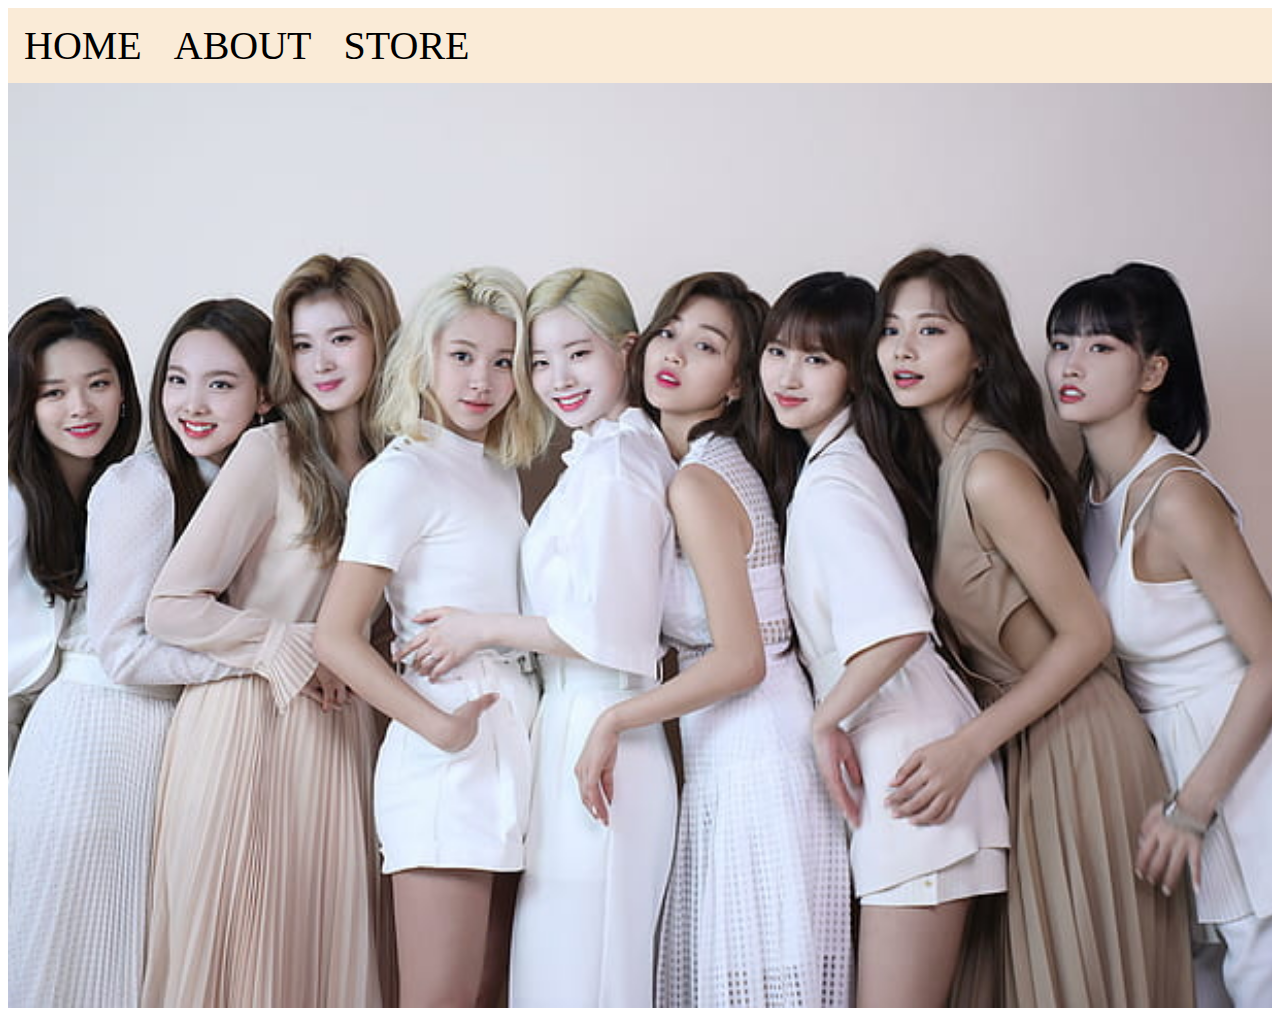
<file: index.html>
<!DOCTYPE html>
<html>
<head>
    <meta name="viewport" content="with=device-width,initial-scale=1.0">
    <title>Get To Know Twice</title>
    <link rel="stylesheet" href="style.css">
 <style>

 </style>
</head>

<body>
    <header>
        <div id="navbar">
            <a class="nav"href="index.html">HOME</a>
            <a class="nav"href="about twice.html">ABOUT</a>
            <a class="nav"href="store.html">STORE</a> 
            
        </div>
        <div>
         
        </div>
        
    </header>
</body>
      

</html>
</file>
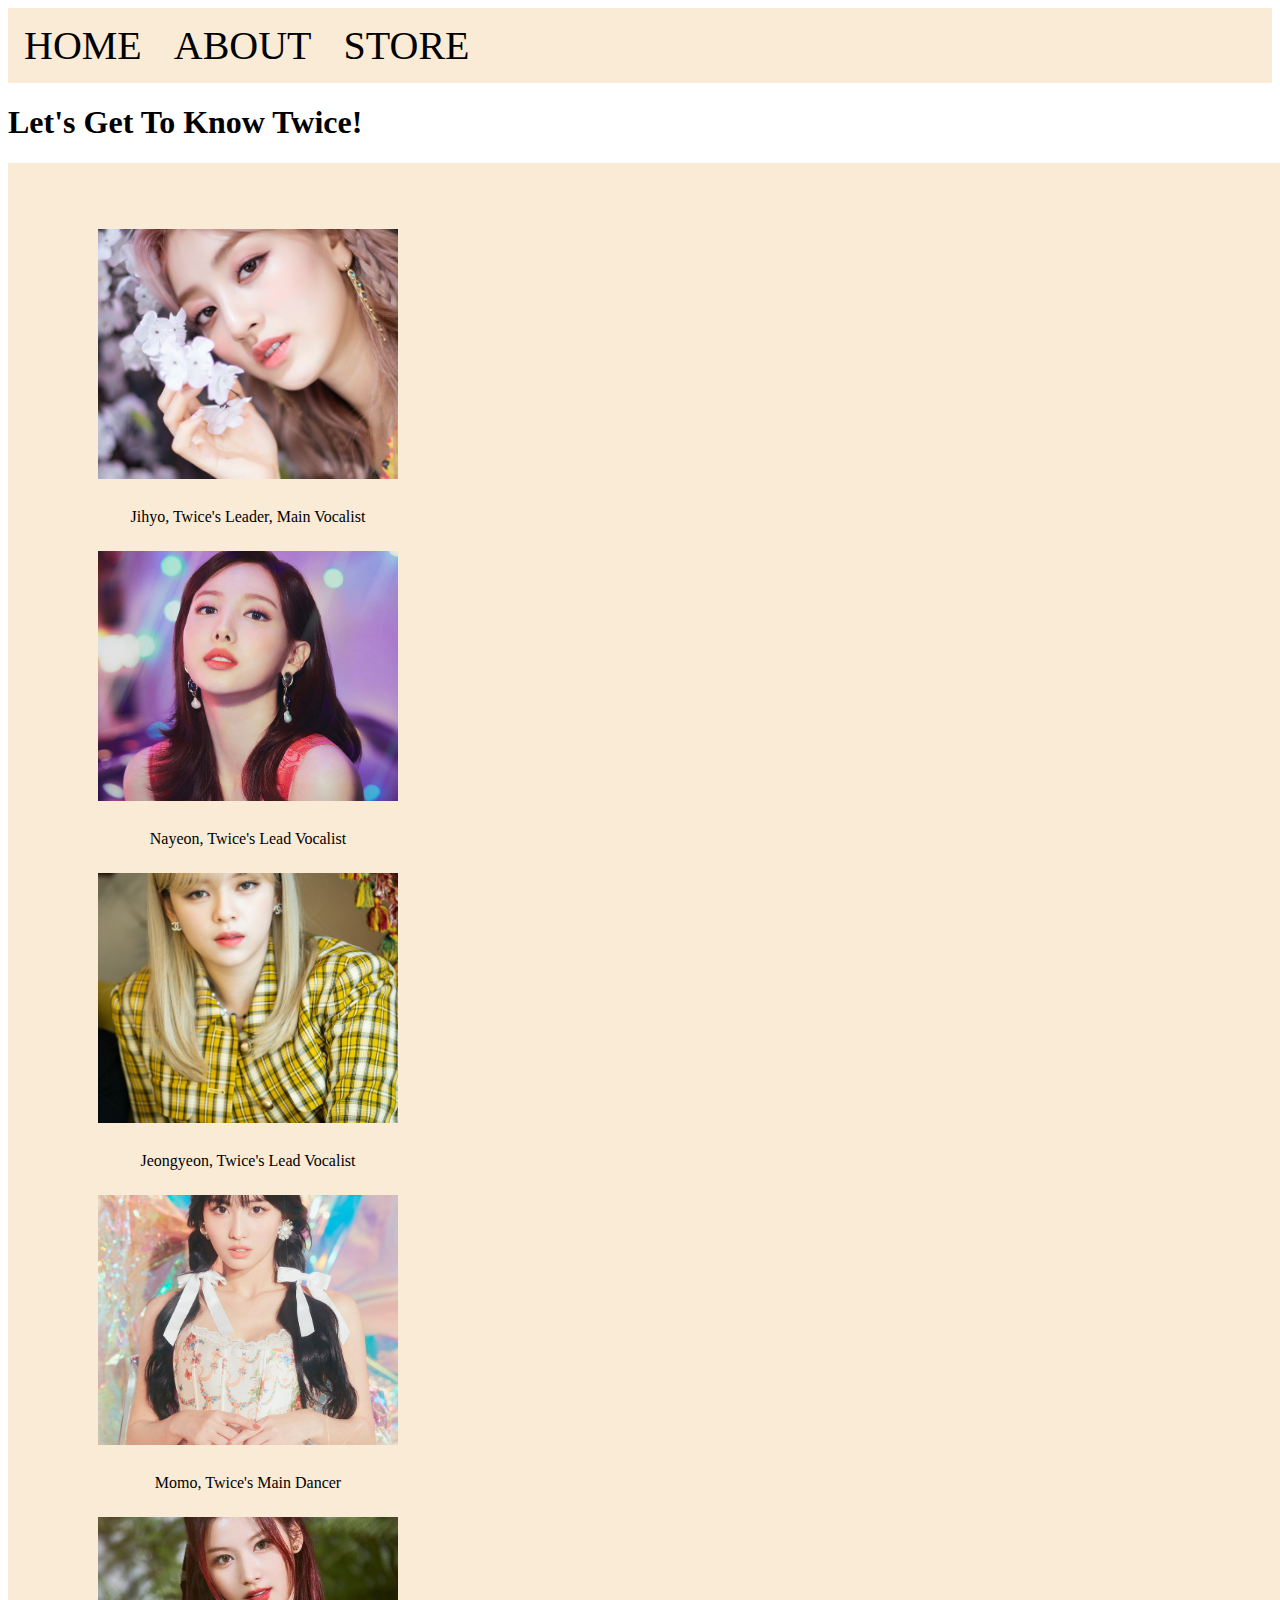
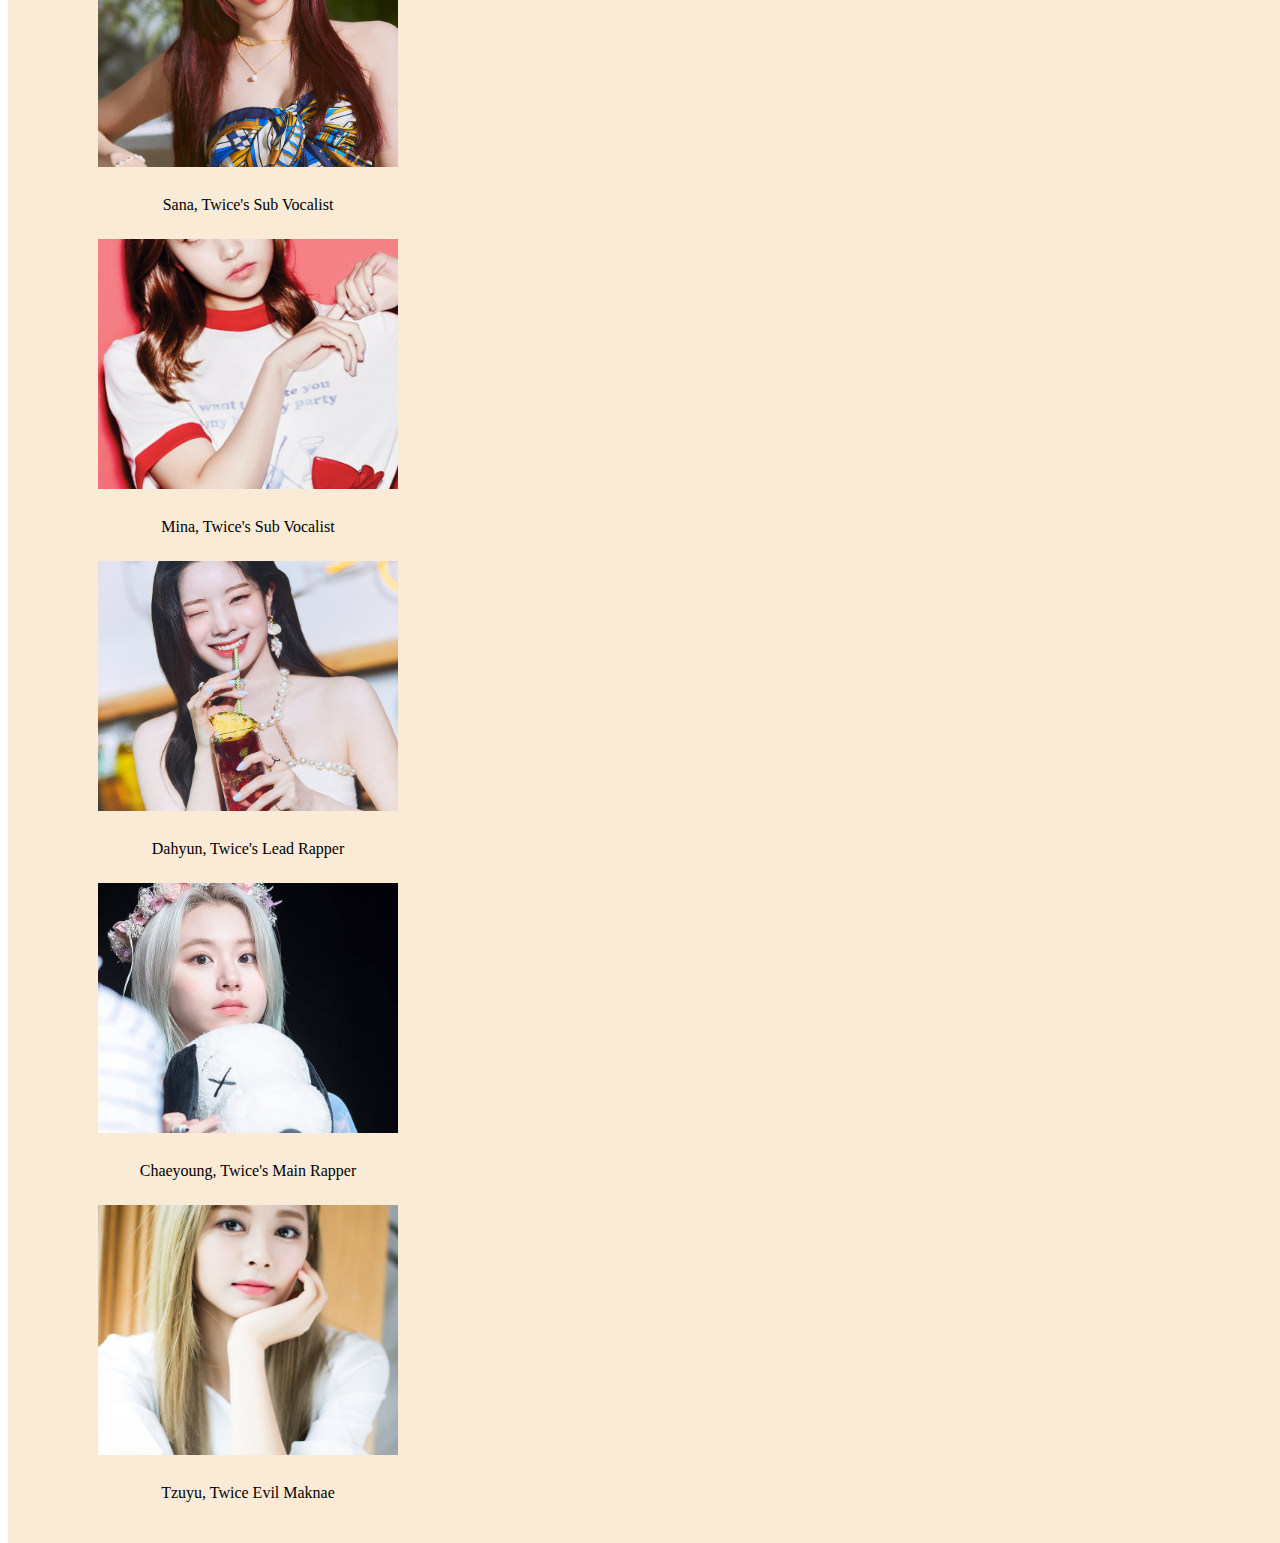
<file: about twice.html>
<!DOCTYPE html>
<html>
<head>
   
    <title>About Twice</title>
    <meta name='viewport' content='width=device-width, initial-scale=1'>
    <link rel='stylesheet'  href='style.css'>
    
</head>
<body>
    <div id="navbar">
        <a class="nav"href="index.html">HOME</a>
        <a class="nav"href="about twice.html">ABOUT</a>
        <a class="nav"href="store.html">STORE</a> 
        
    </div>
    
        
        <h1>Let's Get To Know Twice!</h1>
    
       


        <div class="container">
            
            <figure>
                
                <img src="jihyo.jpeg" class="img">
                <figcaption>Jihyo, Twice's Leader, Main Vocalist</figcaption>
                
                <img src="nayeon.jpg" class="img" >
                <figcaption>Nayeon, Twice's Lead Vocalist</figcaption>
                <img src="jeongyeon.jpeg" class="img" >
                <figcaption>Jeongyeon, Twice's Lead Vocalist</figcaption>
                <img src="momo.jpg" class="img" >
                <figcaption>Momo, Twice's Main Dancer</figcaption>
                <img src="sana.jpg" class="img">
                <figcaption>Sana, Twice's Sub Vocalist</figcaption>
                <img src="mina.jpg" class="img" >
                <figcaption>Mina, Twice's Sub Vocalist</figcaption>
                <img src="dahyun.jpg" class="img" >
                <figcaption>Dahyun, Twice's Lead Rapper</figcaption>
                <img src="chaeyoung.jpg" class="img" >
                <figcaption>Chaeyoung, Twice's Main Rapper</figcaption>
                <img src="tzuyu.jpeg" class="img" >
                <figcaption>Tzuyu, Twice Evil Maknae</figcaption>

               

            </figure>
        </div>
   
    </div>
  
       
</body>
</html>
</file>
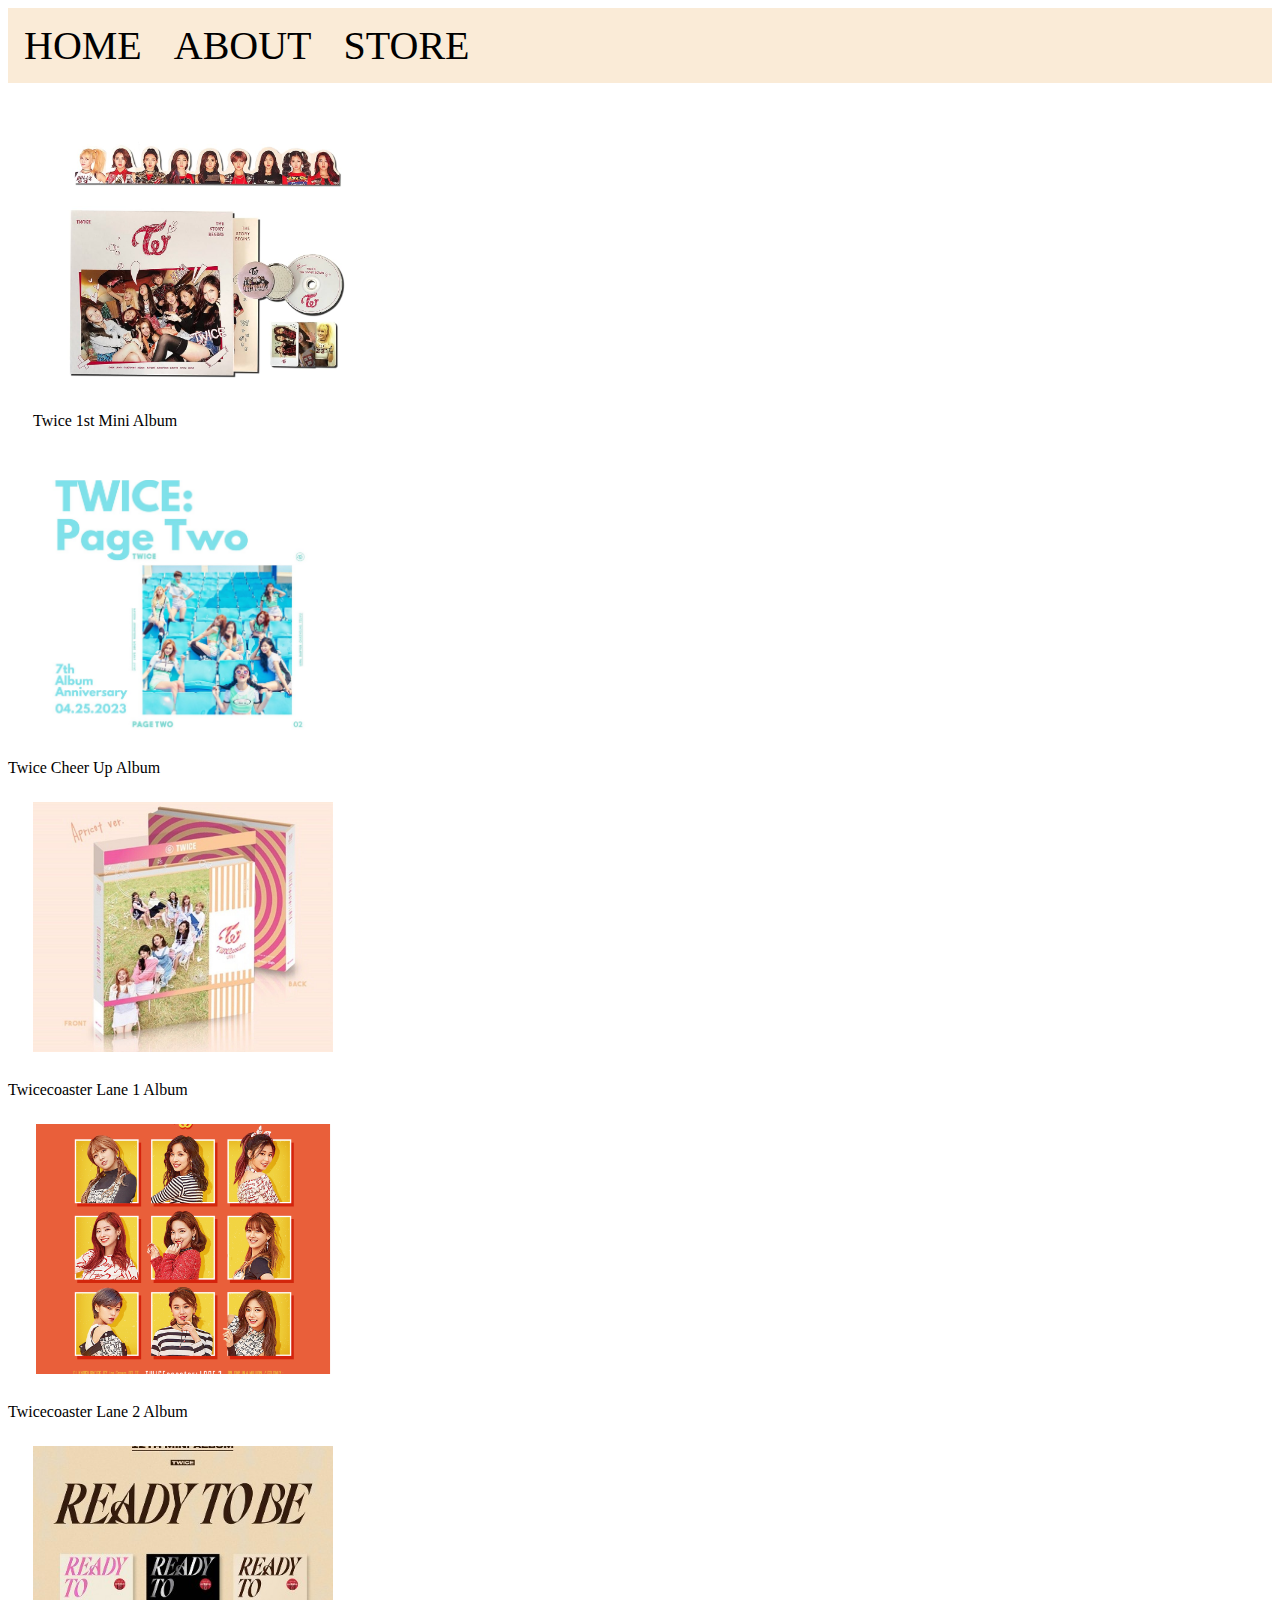
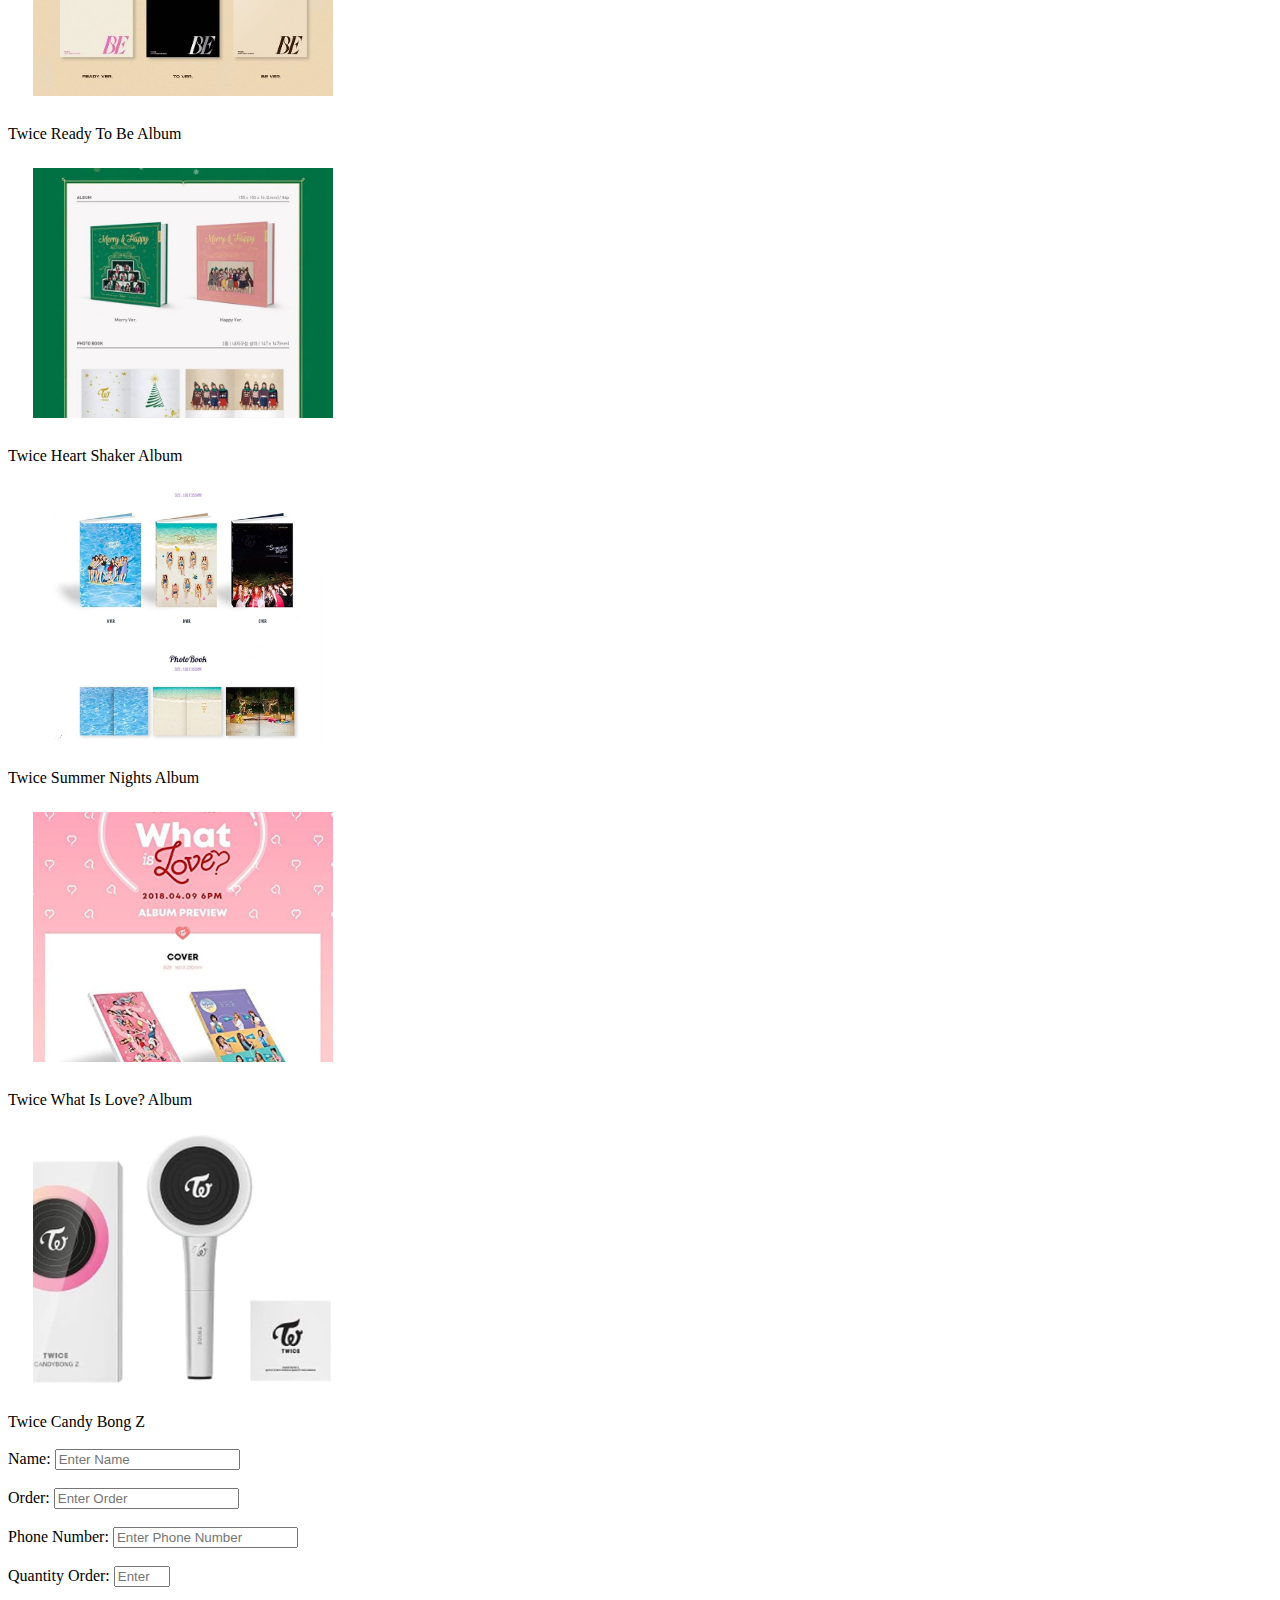
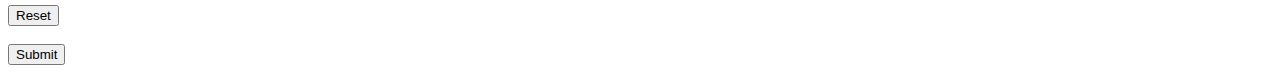
<file: store.html>
<!DOCTYPE html>
<html>
<head>
    
    <title>Store</title>
    <meta name='viewport' content='width=device-width, initial-scale=1'>
    <link rel='stylesheet' type='text/css' media='screen' href='style.css'>
    
</head>
<div id="navbar">
    <a class="nav"href="index.html">HOME</a>
    <a class="nav"href="about twice.html">ABOUT</a>
    <a class="nav"href="store.html">STORE</a> 
    
</div>
<body>
    <div class="containers">
        <div class="gallery">
            <img src="1st mini album.jpg">
                <div class="desc">Twice 1st Mini Album</div>
        </div>
    </div>
        <div class="gallery">
            <img src="cheer up album.jpeg">
                <div class="desc">Twice Cheer Up Album</div>
        </div>
    </div>
        <div class="gallery">
            <img src="twice coaster lane 1.jpg">
                <div class="desc">Twicecoaster Lane 1 Album</div>
        </div>
            <div class="gallery">
                <img src="twice coaster lane 2.png">
                    <div class="desc">Twicecoaster Lane 2 Album</div>
            </div>
        </div>
    </div>
        <div class="gallery">
            <img src="ready to be.jpeg">
                <div class="desc">Twice Ready To Be Album</div>
        </div>
    </div>
        <div class="gallery">
            <img src="heart shaker.jpg">
                <div class="desc">Twice Heart Shaker Album</div>
        </div>
    </div>
        <div class="gallery">
            <img src="summer nights.jpg">
                <div class="desc">Twice Summer Nights Album</div>
        </div>
    </div>
        <div class="gallery">
            <img src="what is love.jpg">
                <div class="desc">Twice What Is Love? Album</div>
        </div>
    </div>
        <div class="gallery">
            <img src="candy bong z.jpg">
                <div class="desc">Twice Candy Bong Z</div>
        </div>
    </div>
    <br>
    <form>
        <div>
            <label for="Name">Name:</label>
            <input type="text" id="Name" name="Name" placeholder="Enter Name">
        </div>
         <br>
         <div>
            <label for="Order">Order:</label>
            <input type="text" id="Order" name="Order" placeholder="Enter Order">
        </div>
        <br>
        <div>
            <label for="Phone Number">Phone Number:</label>
            <input type="tel" id="Phone Number" name="Phone Number" placeholder="Enter Phone Number">
        </div>
         <br>
        <div>
            <label for="Quantity Order">Quantity Order:</label>
            <input type="number" id="Quantity Order" name="Quantity Order" placeholder="Enter Quantity Order" min="0" max="99">
        </div>
         <br>
         <div>
            <input type="Reset">
         </div>
         <br>
         <div>
            <input type="Submit">
         </div>


    </form>

</body>
</html>
</file>
<file: style.css>
.right{
    float:right;
    direction: inline-block;

}

#navbar {
    background-color: antiquewhite;
    overflow: hidden;
    
}
header{
    background: url(twice\ all.jpg);
    background-position: center;
    background-size: cover;
    min-height: 1000px;
}

#navbar a {
    float: left;
    font-size: 40px;
    color: black;
    text-align: center;
    padding: 14px 16px;
    text-decoration: none;
  }
 
  #navbar a:hover{
    background-color: beige;
    color: black;
  }
  
  img{
    width: 300px;
    height: 250px;
    object-fit: cover;
    object-position: center;
    padding: 25px;
  }
  img:hover{
    cursor: pointer;
    opacity: 0.8;
    transition: 0.5s;
  }

 .container{
    display: flex;
    flex-wrap: wrap;
    justify-content: space-between;
    background: antiquewhite;
    position: absolute;
    padding: 25px;
    width: 100%;
    
  }
  figcaption{
    text-align: center;
  }
  #heading{
    background-color: antiquewhite;
  }
 
  .containers{
    display: flex;
    flex-wrap:wrap-reverse;
    justify-content: space-between;
    background: white;
    position: relative;
    padding: 25px;
    width: 100%;
    
  }

  .gallery img{
    width: 300px;
    height: 250px;
    object-fit: cover;
    object-position: center;
    padding: 25px;
  }
  .form {
    width: 30%; /* Adjust the width as needed */
    margin-right: 20px; /* Add margin for separation from the gallery */
}
</file>
